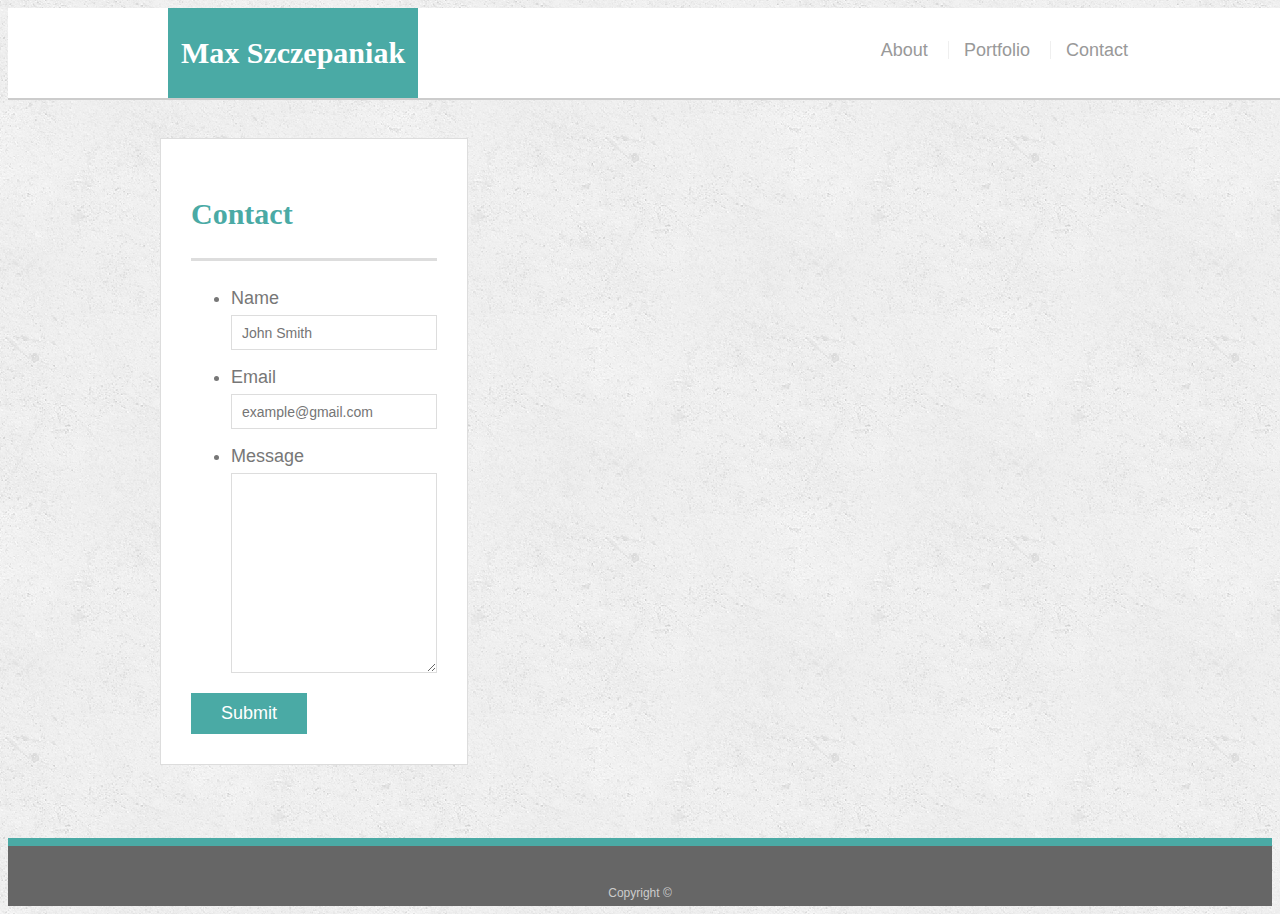
<file: contact.html>
<!doctype html>
<html lang="en-us">

<head>
  <meta name="viewport" content="width=device-width, initial-scale=1.0">
  <title>Contact | Max Szczepaniak</title>
  <link rel="stylesheet" type="text/css" href="assets/css/style.css">
</head>

<body>

  <header id="masthead">
    <div class="container">
      <a href="index.html" id="logo">Max Szczepaniak</a>
      <nav>
        <a href="index.html">About</a>
        <a href="portfolio.html">Portfolio</a>
        <a href="contact.html">Contact</a>
      </nav>
    </div>
  </header>

  <div id="main-container" class="container">
    <section class="main-section">
      <h1>Contact</h1>

      <form id="contact-form">
        <ul>
          <li>
            <label for="name">Name</label>
            <input type="text" id="name" name="name" placeholder="John Smith" required="required">
          </li>
          <li>
            <label for="email">Email</label>
            <input type="email" id="email" name="email" placeholder="example@gmail.com" required="required">
          </li>
          <li>
            <label for="message">Message</label>
            <textarea id="message" name="message" required="required"></textarea>
          </li>
        </ul>
        <input type="submit">
      </form>

    </section>

  </div>

  <footer>
    <div class="container">
      Copyright &copy; 
    </div>
  </footer>
</body>

</html>
</file>
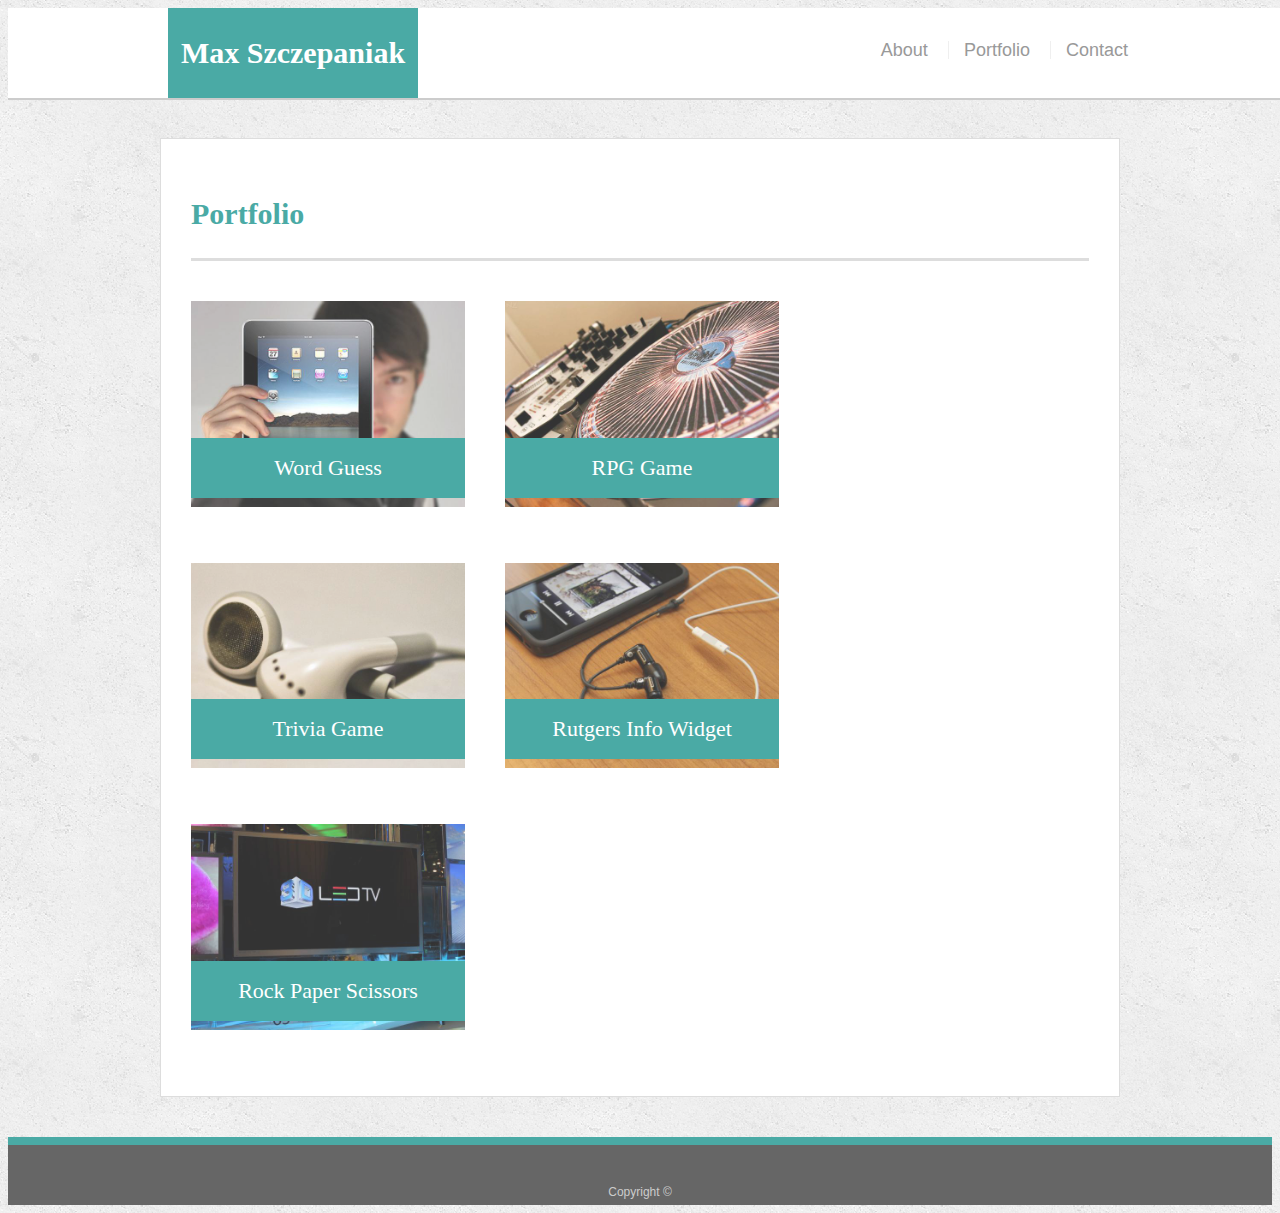
<file: portfolio.html>
<!doctype html>
<html lang="en-us">

<head>
  <meta name="viewport" content="width=device-width, initial-scale=1.0">
  <title>Portfolio | Max Szczepaniak</title>
  <link rel="stylesheet" type="text/css" href="assets/css/style.css">
</head>

<body>

  <header id="masthead">
    <div class="container">
      <a href="index.html" id="logo">Max Szczepaniak</a>
      <nav>
        <a href="index.html">About</a>
        <a href="portfolio.html">Portfolio</a>
        <a href="contact.html">Contact</a>
      </nav>
    </div>
  </header>

  <div id="main-container" class="container">
    <section class="main-section">
      <h1>Portfolio</h1>

      <div class="work">
        <img src="assets/images/technics-q-c-640-480-1.jpg" alt="Word Guess">

        <h3>Word Guess</h3>
      </div>
      <div class="work">
        <img src="assets/images/technics-q-c-640-480-2.jpg" alt="RPG Game">

        <h3>RPG Game</h3>
      </div>
      <div class="work">
        <img src="assets/images/technics-q-c-640-480-5.jpg" alt="Trivia Game">

        <h3>Trivia Game</h3>
      </div>
      <div class="work">
        <img src="assets/images/technics-q-c-640-480-7.jpg" alt="Rutgers Info Widget">

        <h3>Rutgers Info Widget</h3>
      </div>
      <div class="work">
        <img src="assets/images/technics-q-c-640-480-9.jpg" alt="Rock Paper Scissors">

        <h3>Rock Paper Scissors</h3>
      </div>

    </section>

  </div>

  <footer>
    <div class="container">
      Copyright &copy;
    </div>
  </footer>
</body>

</html>
</file>
<file: assets/css/style.css>
body {
  font-family: Arial, "Helvetica Neue", Helvetica, sans-serif;
  font-size: 18px;
  line-height: 34px;
  color: #777777;
  background: url("../images/concrete_seamless.png");
}

* {
  box-sizing: border-box;
}

/* general */

.container {
  width: 100%;
  max-width: 960px;
  margin: 0 auto;
  clear: both;
}

h1,
h2,
h3,
p {
  margin-bottom: 20px;
}

p:last-child {
  margin-bottom: 0;
}

h1,
h2,
h3 {
  font-family: Georgia, Times, "Times New Roman", serif;
  font-weight: 700;
  color: #4aaaa5;
}

h1 {
  padding-bottom: 20px;
  font-size: 30px;
  line-height: 49px;
  border-bottom: 3px solid #dddddd;
}

h2,
h3 {
  font-size: 22px;
}

/* header */

#masthead {
  position: fixed;
  z-index: 99;
  width: 100%;
  margin: 0 0 30px;
  overflow: auto;
  color: #ffffff;
  background: #ffffff;
  border-bottom: 2px solid #cccccc;
}

#logo {
  
  float: left;
  width: 250px;
  height: 90px;
  font-family: Georgia, Times, "Times New Roman", serif;
  font-size: 30px;
  font-weight: 700;
  line-height: 90px;
  color: #ffffff;
  text-align: center;
  text-decoration: none;
  background: #4aaaa5;
}

nav {
  float: right;
  margin-top: 25px;
  margin
}

nav a {
  display: inline-block;
  padding-left: 15px;
  margin-left: 15px;
  line-height: 18px;
  color: #999;
  text-decoration: none;
  border-left: 1px solid #efefef;
}

nav a:first-child {
  border-left: 0 none;
}

/* footer */

footer {
  padding: 30px 0;
  clear: both;
  font-size: 12px;
  color: #ffffff;
  color: #cccccc;
  text-align: center;
  background: #666666;
  border-top: 8px solid #4aaaa5;
  height: 50px;
}

h3, h2 {
  padding-bottom: 20px;
  margin-bottom: 15px;
  line-height: 22px;
  border-bottom: 2px solid #eeeeee;
}

/* main */

#main-container {
  padding-top: 130px;
  min-height: calc(100vh - 70px);
}

.main-section {
  float: left;
  max-width: 960px;
  padding: 30px;
  margin: 0 0 40px;
  background: #ffffff;
  border: 1px solid #dddddd;
}

/* portfolio page */

.work {
  position: relative;
  float: left;
  width: 274px;
  margin: 20px 0 25px;
  overflow: auto;
}

.work:nth-child(even) {
  margin-right: 40px;
}

.work img {
  width: 100%;
  border: 0 none;
  opacity: 0.8;
}

.work h3 {
  position: absolute;
  bottom: 20px;
  width: 100%;
  padding: 15px;
  margin-bottom: 0;
  font-weight: 300;
  line-height: 30px;
  color: #ffffff;
  text-align: center;
  background: #4aaaa5;
  border-bottom: 0;
}

.auth-image {
  float: left;
  width: 200px;
  height: auto;
  margin-top: 10px;
  margin-right: 25px;
}

/* contact page */

#contact-form ul {
  margin-bottom: 20px;
}

#contact-form li {
  margin-bottom: 10px;
}

label,
input[type=text],
input[type=email],
textarea {
  display: block;
  width: 100%;
}

input[type=text],
input[type=email],
textarea {
  height: 35px;
  padding: 0 10px;
  font-size: 14px;
  border: 1px solid #dddddd;
}

textarea {
  height: 200px;
}

input[type=submit] {
  padding: 10px 30px;
  font-size: 18px;
  color: #ffffff;
  cursor: pointer;
  background: #4aaaa5;
  border: 0 none;
}


@media only screen and (max-width: 980px){
  .main-section{
    width: 50%;
    max-height: 5%;
    margin-right:5%;
    margin-left: 5%;
    float: left;
    padding: 2.5%;
    background: #ffffff;
    border: 1px solid #dddddd;
  }
  nav {
    margin-right: 5%;
  }
}


@media only screen and (max-width: 768px){
  .main-section{
    width: 80%;
    float: left;
    margin: 0 auto;
  }
 
  nav {
    margin-right: 5%;
  }

}
@media only screen and (max-width: 640px){
  header{
    position: static;
  }

  nav {
    float: none;
    text-align: center;
  }

  #logo {
    width: 100%;
  }
  .main-section{
    margin-top: 10%;
    width: 100%;
    padding: 0 5% 0;
  }

  .auth-image {
    width: 100%;
  }
}
</file>
